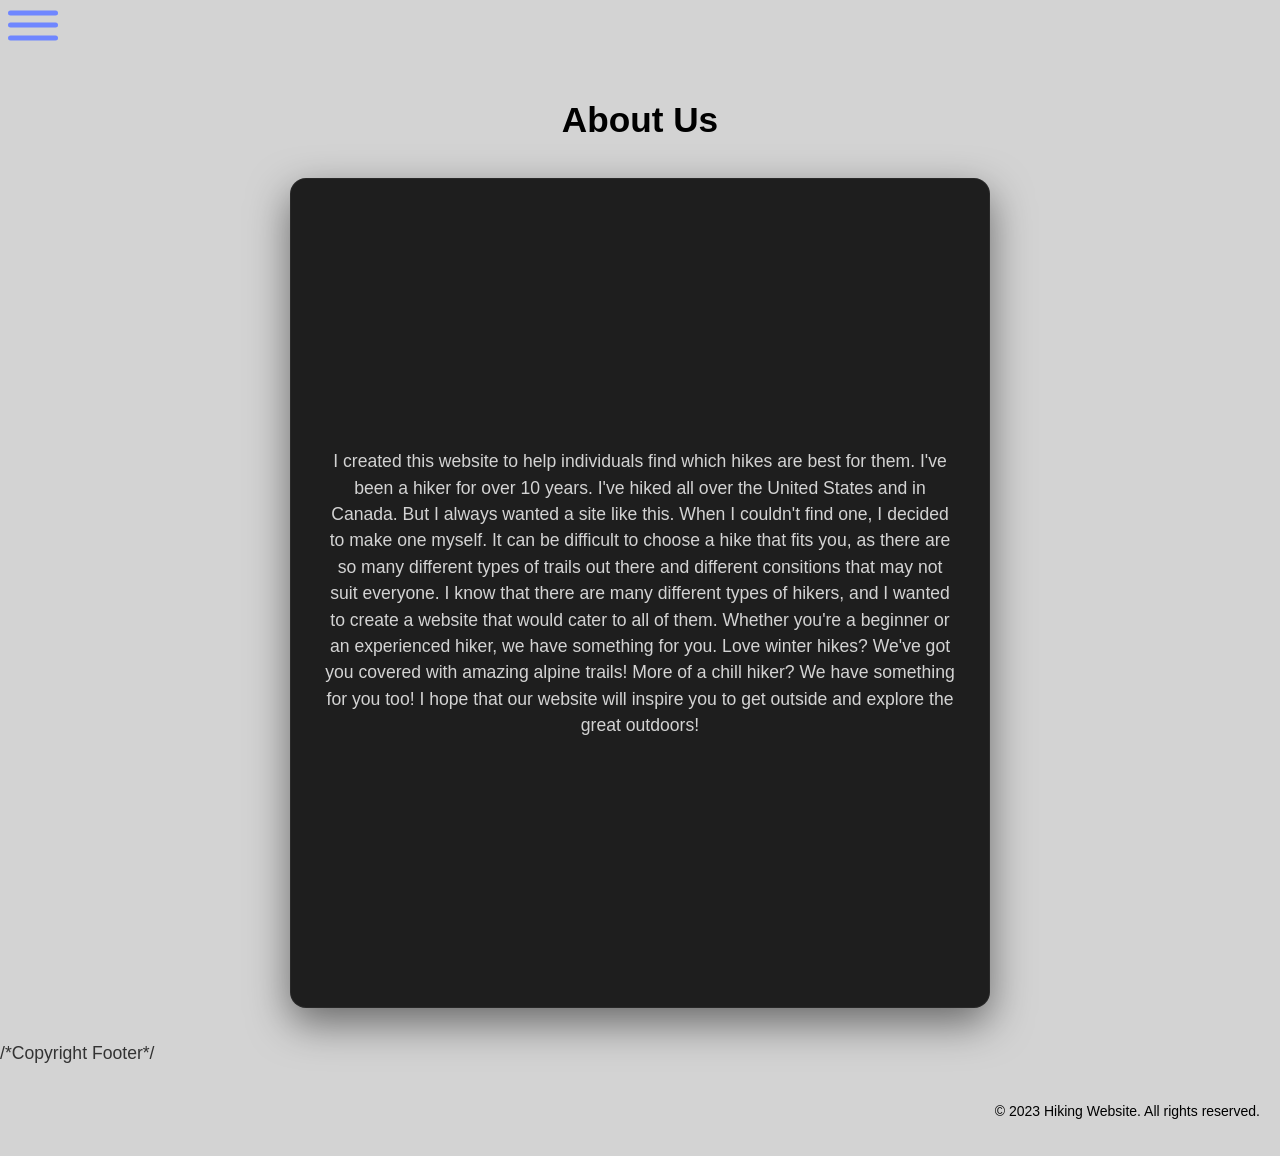
<file: about.html>
<!DOCTYPE html>
<html>
    <head>
        <meta charset="UTF-8">
        <link rel="stylesheet" href="style.css">
        <script src="script.js" defer></script>
        <title>About</title>
    </head>

    <body>
        <h1 class="about">About Us</h1>

        <p class="description">
            I created this website to help individuals find which hikes are best for them. I've been a hiker
            for over 10 years. I've hiked all over the United States and in Canada. But I always wanted a site
            like this. When I couldn't find one, I decided to make one myself. It can be difficult to choose a hike
            that fits you, as there are so many different types of trails out there and different consitions 
            that may not suit everyone.  
            I know that there are many different types of hikers, and I wanted to create a 
            website that would cater to all of them. Whether you're a beginner or an experienced 
            hiker, we have something for you. Love winter hikes? We've got 
            you covered with amazing alpine trails! More of a chill
            hiker? We have something for you too! I hope that our website will inspire you to get 
            outside and explore the great outdoors!
        </p>

        /*Copyright Footer*/
        <footer>
            <p>&copy; 2023 Hiking Website. All rights reserved.</p>
        </footer>

        <div class = "off-screen-menu">
            <ul>
                <li><a href="index.html">Home</a></li>
                <li><a href="about.html">About</a></li>
                <li><a href="contact.html">Contact</a></li>
            </ul>
        </div>

        <nav class="part">
            <div class = "ham-menu">
                <span></span>
                <span></span>
                <span></span>
            </div>
        </nav>
    </body>
</html>
</file>
<file: style.css>
/* Global Styles */
body {
    margin: 0;
    padding-top: 70px;
    min-height: 100vh;
    font-family: Arial, Helvetica, sans-serif;
    font-size: 110%;
    line-height: 1.5;
    color: #333;
    background-color: lightgray;

}

/* Off-screen menu styles */
.off-screen-menu {
    background-color: rgb(34,37,49);
    height: 100vh;
    width: 100%;
    max-width: 400px;
    position: fixed;
    top: 0;
    left: -400px;
    display: flex;
    flex-direction: column;
    justify-content: center;
    align-items: center;
    text-align: center;
    font-size: 3rem;
    transition: .3s ease;
}

/* Active state for the off-screen menu */
.off-screen-menu.active {
    left: 0;
    color: white;
}

/*nav for the hamburger menu*/
nav {
    position: fixed;
    top: 0;
    left: 0;
    width: 100%;
    z-index: 20;
}

/* Hamburger menu container */
.ham-menu {
    height: 50px;
    width: 50px;
    margin-right: auto;
    position: relative;
}

/* Hamburger menu lines */
.ham-menu span {
    height: 5px;
    width: 100%;
    background-color: #6f86ff;
    border-radius: 25px;
    position: absolute;
    top: 50%;
    left: 65%;
    transform: translate(-50%, -50%);
    transition: .3s ease;
}

.ham-menu span:nth-child(1) {
    top: 25%;
}

.ham-menu span:nth-child(3) {
    top: 75%;
}

/* Hamburger cross animation when active */
.ham-menu.active span:nth-child(1) {
    top: 50%;
    transform: translate(-50%, -50%) rotate(45deg);
}

.ham-menu.active span:nth-child(2) {
    opacity: 0;
}

.ham-menu.active span:nth-child(3) {
    top: 50%;
    transform: translate(-50%, -50%) rotate(-45deg);
}

/*About Us heading*/
.about {
    text-align: center;
    color: black;
}

/*Contact heading*/
.contact {
    text-align: center;
    color: black;
}

/*About us description in about.html*/
.description {
    display: flex;
    justify-content: center;
    align-items: center;
    min-height: calc(100vh - 70px);
    margin: 2rem auto;
    padding: 2rem;
    width: min(90%, 700px);
    text-align: center;
    box-sizing: border-box;
    background-color: #1e1e1e;
    border-radius: 16px;
    box-shadow: 0 15px 40px rgba(0, 0, 0, 0.5);
    border: 1px solid rgba(255,255,255,0.05);
    color: lightgray;
}

/* Copyright info footer*/
footer {
    text-align: right;
    padding: 20px;
    color: black;
    font-size: 14px;
}

/* Header Styles */
header {
    position: relative;
    top: -70px;
    left: 0;
    width: 100%;
    height: 100px;
    display: flex;
    align-items: center;
    justify-content: center;
    z-index: 10;
    color:white;
    background-color: black;
}

/*Parent container for hike card*/
.hike-wrapper {
    min-height: calc(100vh - 100px);
    display: flex;
    align-items: center;
    justify-content: center;
    padding-top: 100px;
    box-sizing: border-box;
}

/* Hike Card Styles */
.hike-card {
  width: 320px;
  border-radius: 12px;
  box-shadow: 0 4px 15px rgba(0, 0, 0, 0.1);
  overflow: hidden;
  font-family: sans-serif;
  transition: transform 0.2s ease;
}

/*Hike Card Hover Effect*/
.hike-card:hover {
  transform: translateY(-5px);
}

/* Image  on the hike card*/
.hike-image {
  width: 100%;
  height: 200px;
  object-fit: cover;
}

/* Trail Image on trailOfTenFalls.html */
.trail-image {
  display: block;
  width: min(80vw, 560px);
  max-width: 560px;
  height: auto;
  object-fit: cover;
  margin: 1.5rem auto;
  border-radius: 12px;
  border: 1px solid #C4A484;
}

/* Content Area */
.hike-content {
  padding: 20px;
  background-color: #C4A484;
}

/* Difficulty Badge */
.hike-badge {
  display: inline-block;
  padding: 4px 8px;
  border-radius: 20px;
  font-size: 12px;
  font-weight: bold;
  background-color: #e2f0d9;
  color: #38761d;
  margin-bottom: 10px;
}

/* Typography */
.hike-title {
  margin: 0 0 10px 0;
  color: #333333;
}

/*Description on the index.html hike card*/
.hike-desc {
  font-size: 14px;
  color: #666666;
  line-height: 1.4;
  margin-bottom: 15px;
}

/* Stats Layout */
.hike-stats {
  display: flex;
  justify-content: space-between;
  font-size: 13px;
  color: #555555;
  border-top: 1px solid #eeeeee;
  padding-top: 15px;
  margin-bottom: 20px;
}

/* Button */
.hike-btn {
  display: block;
  text-align: center;
  background-color: #2e7d32;
  color: white;
  text-decoration: none;
  padding: 10px;
  border-radius: 6px;
  font-weight: bold;
}


/* Hike Title Inside trailOfTenFalls.html*/
.hike-title {
    text-align: center;
    font-family: Arial, Helvetica, sans-serif;
    color: black;
}

/*Hike description inside trailOfTenFalls.html*/
.about-hike {
    max-width: 1000px;
    margin: 0 auto;
    padding: 20px;
    box-sizing: border-box;
    line-height: 1.6;
}
</file>
